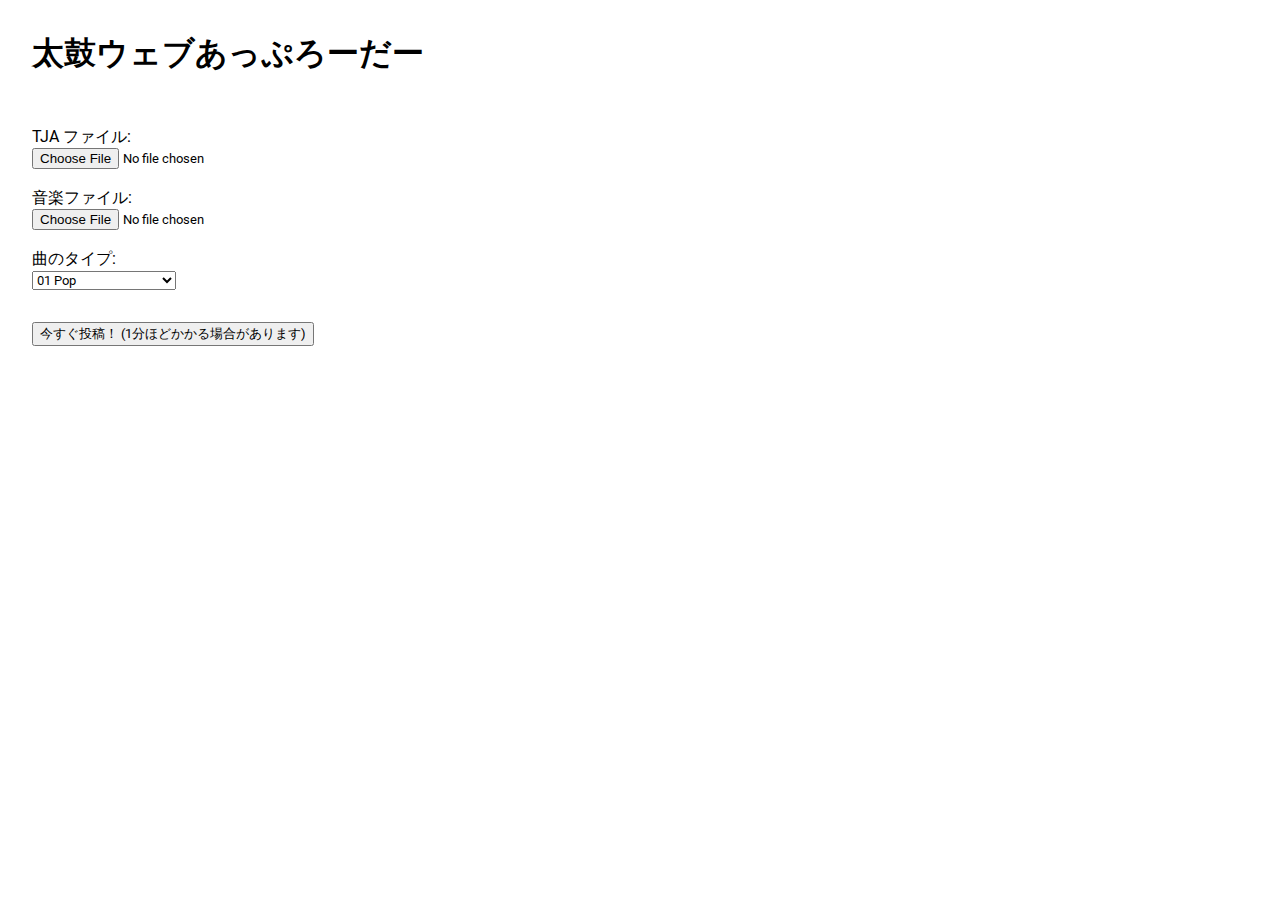
<file: public/upload/index.html>
<!DOCTYPE html>
<html lang="ja">
  <head>
    <meta charset="UTF-8">
    <meta name="viewport" content="width=device-width, initial-scale=1">
    <title>太鼓ウェブあっぷろーだー</title>
    <link rel="stylesheet" href="style.css">
    <script src="upload.js"></script>
  </head>
  <body>
    <h1>太鼓ウェブあっぷろーだー</h1>

    <form id="upload-form" enctype="multipart/form-data">
      <label for="file_tja">TJA ファイル:</label>
      <input type="file" name="file_tja" accept=".tja" required>

      <label for="file_music">音楽ファイル:</label>
      <input type="file" name="file_music" accept=".ogg,.mp3,.wav" required>

      <label for="song_type">曲のタイプ:</label>
      <select name="song_type" required>
        <option value="01 Pop">01 Pop</option>
        <option value="02 Anime">02 Anime</option>
        <option value="03 Vocaloid">03 Vocaloid</option>
        <option value="04 Children and Folk">04 Children and Folk</option>
        <option value="05 Variety">05 Variety</option>
        <option value="06 Classical">06 Classical</option>
        <option value="07 Game Music">07 Game Music</option>
        <option value="08 Live Festival Mode">08 Live Festival Mode</option>
        <option value="09 Namco Original">09 Namco Original</option>
        <option value="10 Taiko Towers">10 Taiko Towers</option>
        <option value="11 Dan Dojo">11 Dan Dojo</option>
      </select>
    </form>

    <button type="button" onclick="uploadFiles()">今すぐ投稿！ (1分ほどかかる場合があります)</button>

    <div id="error-view"></div>
  </body>
</html>
</file>
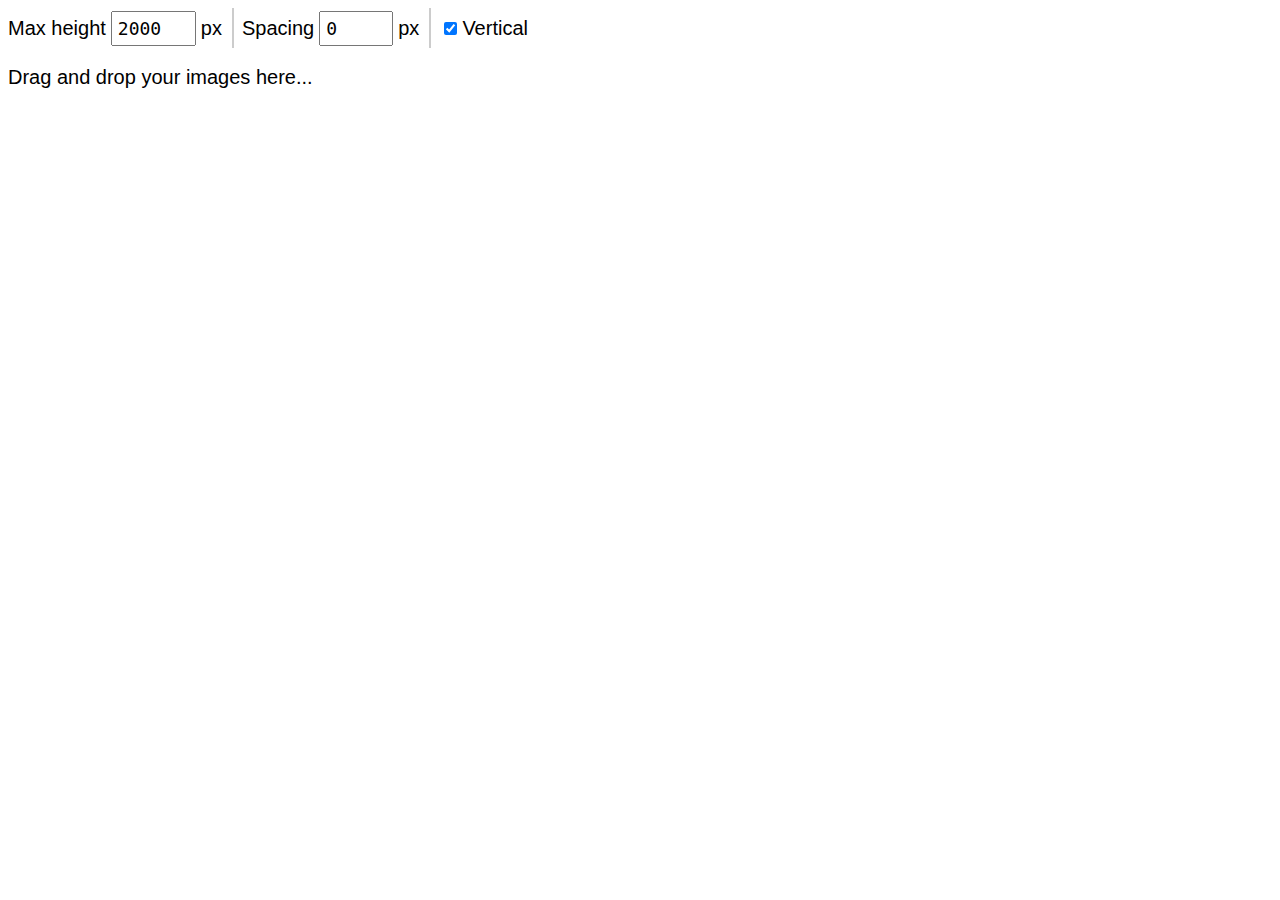
<file: tools/merge_image.htm>
<html>
<head>
<title>Merge Image</title>
<style>
body{
	transition: background-color 0.5s;
	background-color: #fff;
	font-family: sans-serif;
	font-size: 20px;
}
input[type=number]{
	font-family: monospace;
	font-size: 18px;
	padding: 5px;
}
#settings{
	display: flex;
	margin-bottom: 18px;
	height: 40px;
}
label{
	display: flex;
	align-items: center;
	height: 100%;
}
label:not(:first-child){
	margin-left: 10px;
	border-left: 2px solid #ccc;
	padding-left: 8px;
}
input{
	margin: 5px;
}
</style>
</head>
<body>
<div id="settings">
	<label>
	Max height
	<input id="max-height" type="number" min="1" max="5000" step="1" value="2000">
	px
	</label>
	<label>
	Spacing
	<input id="spacing" type="number" min="0" max="100" step="1" value="0">
	px
	</label>
	<label>
	<input id="vertical" type="checkbox" checked>
	Vertical
	</label>
</div>
<div id="hint">Drag and drop your images here...</div>
<canvas id="canvas"></canvas>
<script>
var canvas = document.getElementById("canvas")
var ctx = canvas.getContext("2d")
var allFiles
var maxHeightElement = document.getElementById("max-height")
var spacingElement = document.getElementById("spacing")
var maxHeight = parseInt(maxHeightElement.value)
var spacing = parseInt(spacingElement.value)
var vectical = true

document.addEventListener("dragover", event => {
	event.preventDefault()
	event.dataTransfer.dropEffect = "copy"
	document.body.style.backgroundColor = "#ccc"
})
document.addEventListener("dragleave", () => {
	document.body.style.backgroundColor = "#fff"
})
document.addEventListener("drop", event => {
	document.getElementById("hint").style.display = "none"
	document.body.style.backgroundColor = "#fff"
	event.preventDefault()
	allFiles = []
	var promises = []
	for(let file of event.dataTransfer.files){
		promises.push(readFile(file))
	}
	Promise.all(promises).then(drawCanvas)
})
maxHeightElement.addEventListener("change", event => {
	var value = parseInt(event.currentTarget.value)
	if(value >= 1 && value <= 5000){
		maxHeight = value
		if(allFiles && allFiles.length){
			drawCanvas()
		}
	}
})
spacingElement.addEventListener("change", event => {
	var value = parseInt(event.currentTarget.value)
	if(value >= 0 && value <= 100){
		spacing = value
		if(allFiles && allFiles.length){
			drawCanvas()
		}
	}
})
document.getElementById("vertical").addEventListener("change", event => {
	vertical = event.currentTarget.checked
	if(allFiles && allFiles.length){
		drawCanvas()
	}
})

function readFile(file){
	return new Promise((resolve, reject) => {
		var reader = new FileReader()
		reader.addEventListener("load", () => {
			if(reader.result){
				var img = document.createElement("img")
				img.addEventListener("load", () => {
					var noExt = file.name.slice(0, file.name.lastIndexOf("."))
					if(parseInt(noExt) == noExt){
						var name = parseInt(noExt)
					}else{
						var name = noExt
					}
					allFiles.push({
						name: name,
						img: img
					})
					resolve()
				})
				img.addEventListener("error", resolve)
				img.addEventListener("abort", resolve)
				img.src = reader.result
			}else{
				resolve()
			}
		})
		reader.addEventListener("error", resolve)
		reader.addEventListener("abort", resolve)
		reader.readAsDataURL(file)
	})
}

function drawCanvas(){
	var x = 0
	var y = 0
	var biggestWidth = 0
	var canvasWidth = 0
	var canvasHeight = 0
	allFiles.sort((a, b) => a.name > b.name ? 1 : -1)
	for(var i in allFiles){
		var file = allFiles[i]
		if(vertical){
			if(y + file.img.height > maxHeight + spacing){
				y = 0
				x += biggestWidth
				biggestWidth = 0
			}
			file.x = x + (x === 0 ? 0 : spacing)
			file.y = y + (y === 0 ? 0 : spacing)
			y += file.img.height + (y === 0 ? 0 : spacing)
			if(file.img.width > biggestWidth){
				biggestWidth = file.img.width
			}
			if(y > canvasHeight){
				canvasHeight = y
			}
		}else{
			if(x + file.img.width > maxHeight + spacing){
				x = 0
				y += biggestWidth
				biggestWidth = 0
			}
			file.x = x + (x === 0 ? 0 : spacing)
			file.y = y + (y === 0 ? 0 : spacing)
			x += file.img.width + (x === 0 ? 0 : spacing)
			if(file.img.height > biggestWidth){
				biggestWidth = file.img.height
			}
			if(x > canvasWidth){
				canvasWidth = x
			}
		}
	}
	if(vertical){
		canvasWidth = x + biggestWidth
	}else{
		canvasHeight = y + biggestWidth
	}
	canvas.width = canvasWidth
	canvas.height = canvasHeight
	for(var i in allFiles){
		var file = allFiles[i]
		ctx.drawImage(file.img, file.x, file.y, file.img.width, file.img.height)
	}
}
</script>
</body>
</html>
</file>
<file: public/upload/style.css>
@font-face {
  font-family: "Roboto";
  font-style: normal;
  font-weight: 400;
  font-display: swap;
  src: url(roboto/Roboto-Regular.ttf) format("truetype");
}

body * {
  margin: 0;
  font-family: "Roboto", sans-serif;
  white-space: pre-line;
  word-break: break-word;
}

body {
  margin: 0;
  padding: 2rem;
}

body > :not(:last-child) {
  margin-bottom: 2rem;
}
</file>
